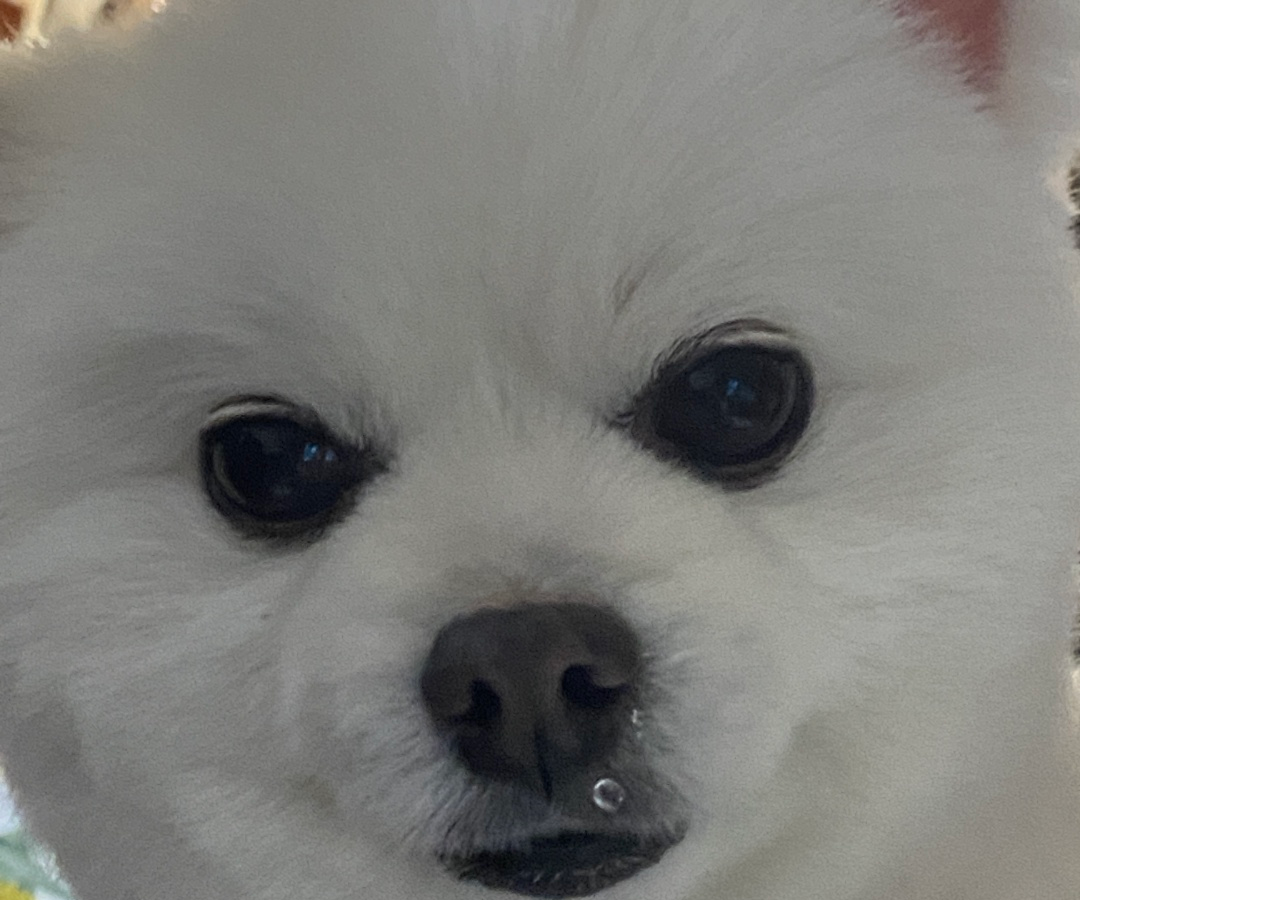
<file: index.html>
<!DOCTYPE html>
<head>
<style>
body {
    background-image : url('./images/gong.jpg');
    background-repeat: no-repeat;
    background-size: auto;
}
</style>
</head>
<body>
<div></div>
</body>
</html>
</file>
